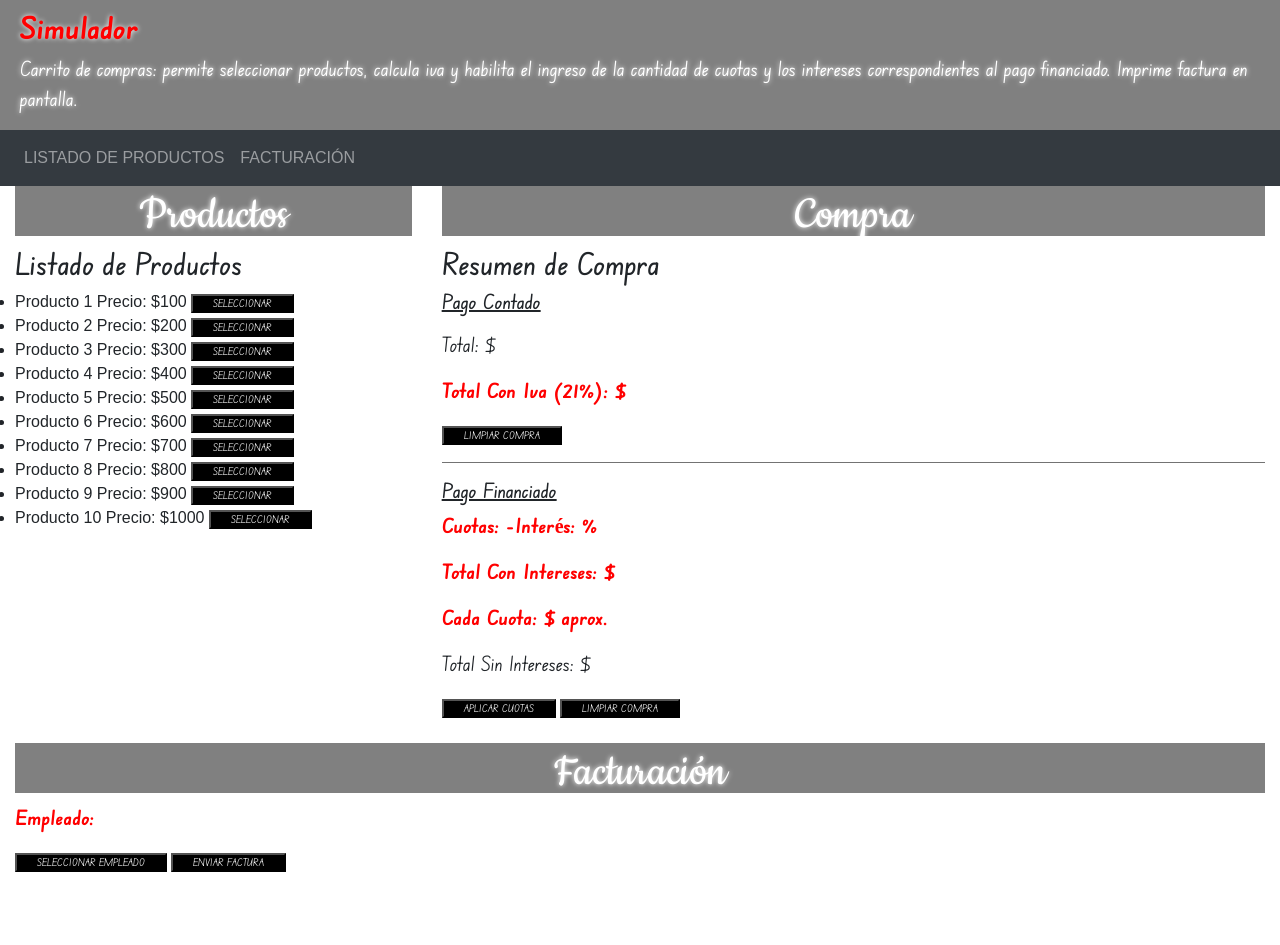
<file: index.html>
<!DOCTYPE html>
<html lang="es">

<head>
  <meta charset="UTF-8" />
  <meta http-equiv="X-UA-Compatible" content="IE=edge" />
  <meta name="viewport" content="width=device-width, initial-scale=1.0" />
  <link rel="shortcut icon" href="./asset/img/faviconCalc.ico" type="image/x-icon" />
  <link rel="stylesheet" href="https://cdnjs.cloudflare.com/ajax/libs/font-awesome/6.3.0/css/all.min.css"
    integrity="sha512-SzlrxWUlpfuzQ+pcUCosxcglQRNAq/DZjVsC0lE40xsADsfeQoEypE+enwcOiGjk/bSuGGKHEyjSoQ1zVisanQ=="
    crossorigin="anonymous" referrerpolicy="no-referrer" />
  <link rel="stylesheet" href="https://cdn.jsdelivr.net/npm/bootstrap@4.6.2/dist/css/bootstrap.min.css"
    integrity="sha384-xOolHFLEh07PJGoPkLv1IbcEPTNtaed2xpHsD9ESMhqIYd0nLMwNLD69Npy4HI+N" crossorigin="anonymous" />
  <link rel="stylesheet" href="./asset/css/style.css" />
  <title>Simulador</title>
</head>
<body onload="limpiarResumen()">
  <header>
    <div class="container-fluid">
      <div class="row">
        <div class="col-12 contenedorPortada">
          <h2><b>Simulador</b></h2>
          <p>
            Carrito de compras: permite seleccionar productos, calcula iva y
            habilita el ingreso de la cantidad de cuotas y los intereses
            correspondientes al pago financiado. Imprime factura en pantalla.
          </p>
        </div>
      </div>
    </div>
  </header>
  <main>
    <nav class="navbar navbar-expand-md bg-dark navbar-dark">
      <button class="navbar-toggler" type="button" data-toggle="collapse" data-target="#collapsibleNavbar">
        <span class="navbar-toggler-icon"></span>
      </button>
      <div class="collapse navbar-collapse" id="collapsibleNavbar">
        <ul class="navbar-nav">
          <li class="nav-item">
            <a class="nav-link" href="#linkListado">Listado de Productos</a>
          </li>
          <li class="nav-item">
            <a class="nav-link" href="#linkFacturacion">Facturación</a>
          </li>
        </ul>
      </div>
    </nav>
    <div class="container-fluid">
      <div class="row">
        <aside class="nleft col-lg-4">
          <div class="contenedorTitulos">
            <h1>Productos</h1>
          </div>
          <h2 id="linkListado">Listado de Productos</h2>
          <ul id="productos">
            <li>
              <span>Producto 1</span>
              <span>Precio: $100</span>
              <button onclick="seleccionarProducto('Producto 1', 100)">
                Seleccionar
              </button>
            </li>
            <li>
              <span>Producto 2</span>
              <span>Precio: $200</span>
              <button onclick="seleccionarProducto('Producto 2', 200)">
                Seleccionar
              </button>
            </li>
            <li>
              <span>Producto 3</span>
              <span>Precio: $300</span>
              <button onclick="seleccionarProducto('Producto 3', 300)">
                Seleccionar
              </button>
            </li>
            <li>
              <span>Producto 4</span>
              <span>Precio: $400</span>
              <button onclick="seleccionarProducto('Producto 4', 400)">
                Seleccionar
              </button>
            </li>
            <li>
              <span>Producto 5</span>
              <span>Precio: $500</span>
              <button onclick="seleccionarProducto('Producto 5', 500)">
                Seleccionar
              </button>
            </li>
            <li>
              <span>Producto 6</span>
              <span>Precio: $600</span>
              <button onclick="seleccionarProducto('Producto 6', 600)">
                Seleccionar
              </button>
            </li>
            <li>
              <span>Producto 7</span>
              <span>Precio: $700</span>
              <button onclick="seleccionarProducto('Producto 7', 700)">
                Seleccionar
              </button>
            </li>
            <li>
              <span>Producto 8</span>
              <span>Precio: $800</span>
              <button onclick="seleccionarProducto('Producto 8', 800)">
                Seleccionar
              </button>
            </li>
            <li>
              <span>Producto 9</span>
              <span>Precio: $900</span>
              <button onclick="seleccionarProducto('Producto 9', 900)">
                Seleccionar
              </button>
            </li>
            <li>
              <span>Producto 10</span>
              <span>Precio: $1000</span>
              <button onclick="seleccionarProducto('Producto 10', 1000)">
                Seleccionar
              </button>
            </li>
          </ul>
        </aside>
        <aside class="nright col-lg-8">
          <div class="contenedorTitulos">
            <h1>Compra</h1>
          </div>
          <h2 id="linkResumen">Resumen de Compra</h2>
          <h3>Pago Contado</h3>
          <p id="resumen"></p>
          <p>Total: $<span id="total"></span></p>
          <p>
            <b>Total Con Iva (21%): $<span id="totalConIva"></span></b>
          </p>
          <button onclick="limpiarCompra()">Limpiar Compra</button>
          <hr />
          <h3 id="linkCuotas">Pago Financiado</h3>
          <p>
            <b>Cuotas: <span id="cuotas"></span>-Interés:
              <span id="interes"></span>%</b>
          </p>
          <p>
            <b>Total Con Intereses: $<span id="totalConIntereses"></span></b>
          </p>
          <p>
            <b>Cada Cuota: $<span id="cadaCuota"></span> aprox.</b>
          </p>
          <p>Total Sin Intereses: $<span id="totalSinInteres"></span></p>
          <button onclick="aplicarCuotas()">Aplicar Cuotas</button>
          <button onclick="limpiarCompra()">Limpiar Compra</button>
        </aside>
      </div>
    </div>
    <br>
    <div class="container-fluid">
      <div class="row">
        <div class="col-12">
          <div class="contenedorTitulos">
            <h1 id="linkFacturacion">Facturación</h1>
          </div>
          <p>
            <b>Empleado: <span id="empleadoNombre"></span></b>
          </p>
          <button onclick="seleccionarEmpleado()">
            Seleccionar Empleado
          </button>
          <button onclick="enviarFacturacion()">Enviar Factura</button>
        </div>
      </div>
    </div>
    <br><br><br>
  </main>
  <footer>
  </footer>
  <script src="./asset/js/simuladorCarrito.js"></script>
  <script src="https://cdn.jsdelivr.net/npm/jquery@3.5.1/dist/jquery.slim.min.js"
    integrity="sha384-DfXdz2htPH0lsSSs5nCTpuj/zy4C+OGpamoFVy38MVBnE+IbbVYUew+OrCXaRkfj" crossorigin="anonymous">
  </script>
  <script src="https://cdn.jsdelivr.net/npm/popper.js@1.16.1/dist/umd/popper.min.js"
    integrity="sha384-9/reFTGAW83EW2RDu2S0VKaIzap3H66lZH81PoYlFhbGU+6BZp6G7niu735Sk7lN" crossorigin="anonymous">
  </script>
  <script src="https://cdn.jsdelivr.net/npm/bootstrap@4.6.2/dist/js/bootstrap.min.js"
    integrity="sha384-+sLIOodYLS7CIrQpBjl+C7nPvqq+FbNUBDunl/OZv93DB7Ln/533i8e/mZXLi/P+" crossorigin="anonymous">
  </script>
</body>

</html>
</file>
<file: asset/css/style.css>
* {
    margin: 0;
    padding: 0;
    box-sizing: border-box;
}

@font-face {
    font-family: "Cookie";
    src: url("../fonts/Cookie-Regular.ttf");
}
@font-face {
    font-family: "Edu";
    src: url("../fonts/EduNSWACTFoundation-VariableFont_wght.ttf");
}

.contenedorPortada {
    text-shadow: 0 0 5px white; 
    background-color: grey;
    padding: 10px 0 0 20px;
}
.contenedorTitulos {
    text-shadow: 0 0 5px white; 
    background-color: grey;
    height: 50px;
    margin-bottom: 10px;
}

h1 {
    font-family: "Cookie";
    font-size: 50px;
    text-align: center;
    color: white;
}
h2 {
    font-family: "Edu";
    font-size: 30px;
}
h3 {
    font-family: "Edu";
    font-size: 20px;
    text-decoration: underline;
}
p {
    font-family: "Edu";
    font-size: 20px;
}
header p{
    color: white;
}
hr {
    background-color:grey;
    height: "3px";
    box-shadow: inset;
}
main {
    height: 60px;
}
button {
    font-family: "Edu";
    text-transform: uppercase;
    font-size: 10px;
    background-color: black;
    color: white;
    padding: 0 20px;
}
button:hover {
    transform: scale(1.05);
    transition: all 0.9s;
    background-color: grey;
}
nav a {
    text-transform: uppercase;
}
nav a:hover {
    transform: scale(1.02);
    transition: all 0.9s;
}
nav a img:hover {
    transform: scale(1.1);
    transition: all 0.9s;
}
b {
    color: red;
}
</file>
